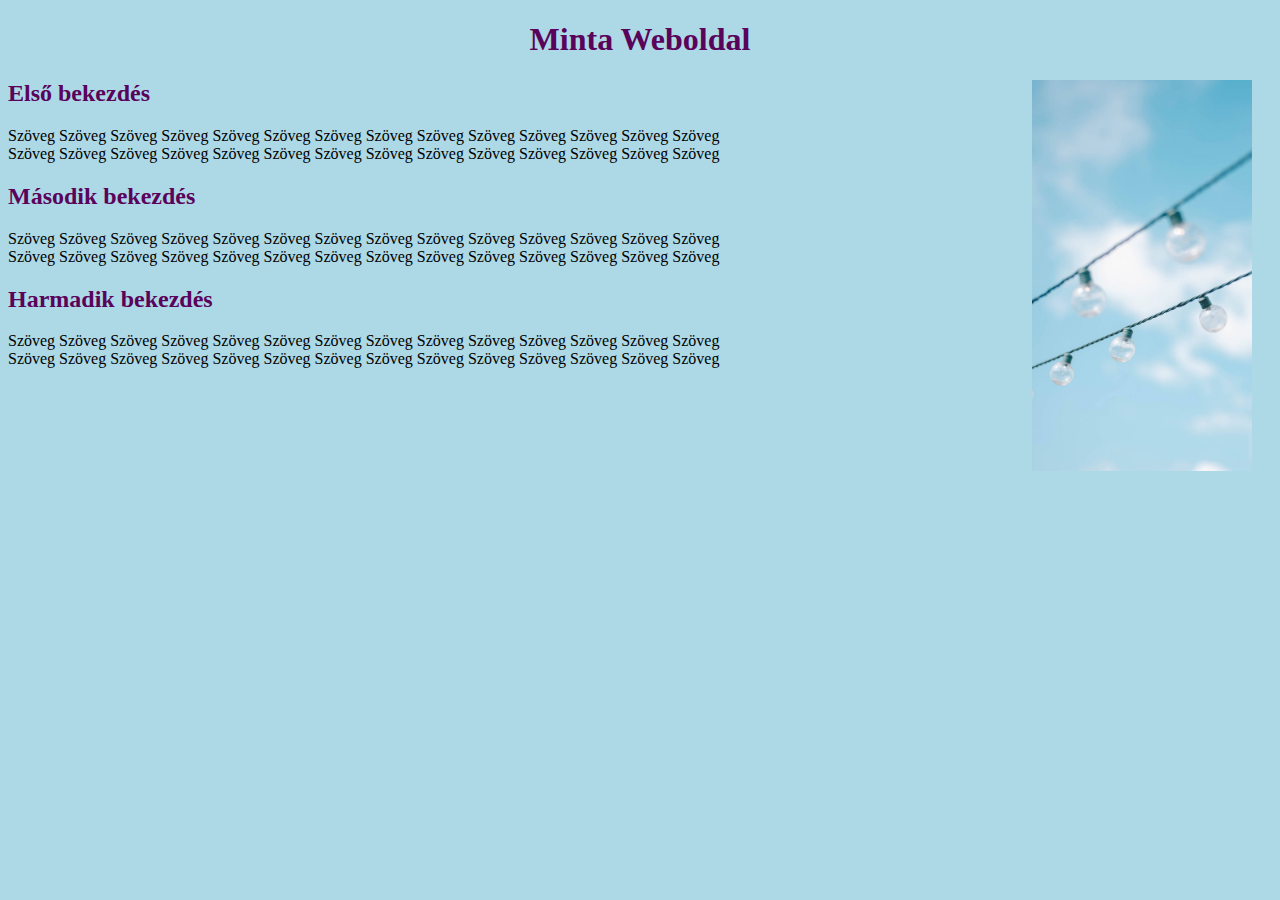
<file: index.html>
<!DOCTYPE html>
<html lang="en">
<head>
    <meta charset="UTF-8">
    <meta name="viewport" content="width=device-width, initial-scale=1.0">
    <title>Minta oldal</title>
    <link rel="stylesheet" href="style.css">
</head>
<body>
    <h1>Minta Weboldal</h1>
    <img src="example.jpg">
    <h2>Első bekezdés</h2>
    <p> Szöveg Szöveg Szöveg Szöveg Szöveg Szöveg Szöveg Szöveg Szöveg Szöveg Szöveg Szöveg Szöveg Szöveg <br>Szöveg Szöveg Szöveg Szöveg Szöveg Szöveg Szöveg Szöveg Szöveg Szöveg Szöveg Szöveg Szöveg Szöveg</p>
    <h2>Második bekezdés</h2>
    <p> Szöveg Szöveg Szöveg Szöveg Szöveg Szöveg Szöveg Szöveg Szöveg Szöveg Szöveg Szöveg Szöveg Szöveg <br>Szöveg Szöveg Szöveg Szöveg Szöveg Szöveg Szöveg Szöveg Szöveg Szöveg Szöveg Szöveg Szöveg Szöveg</p>
    <h2>Harmadik bekezdés</h2>
    <p> Szöveg Szöveg Szöveg Szöveg Szöveg Szöveg Szöveg Szöveg Szöveg Szöveg Szöveg Szöveg Szöveg Szöveg <br>Szöveg Szöveg Szöveg Szöveg Szöveg Szöveg Szöveg Szöveg Szöveg Szöveg Szöveg Szöveg Szöveg Szöveg</p>
</body>
</html>
</file>
<file: style.css>
body{
    background-color: lightblue;
}
h1{
    color: rgb(90, 3, 90);
    text-align: center;

}
h2{
    color: rgb(90, 3, 90);
}
img{
    width: 220px;
    float: right;
    margin-right: 20px;
}
</file>
